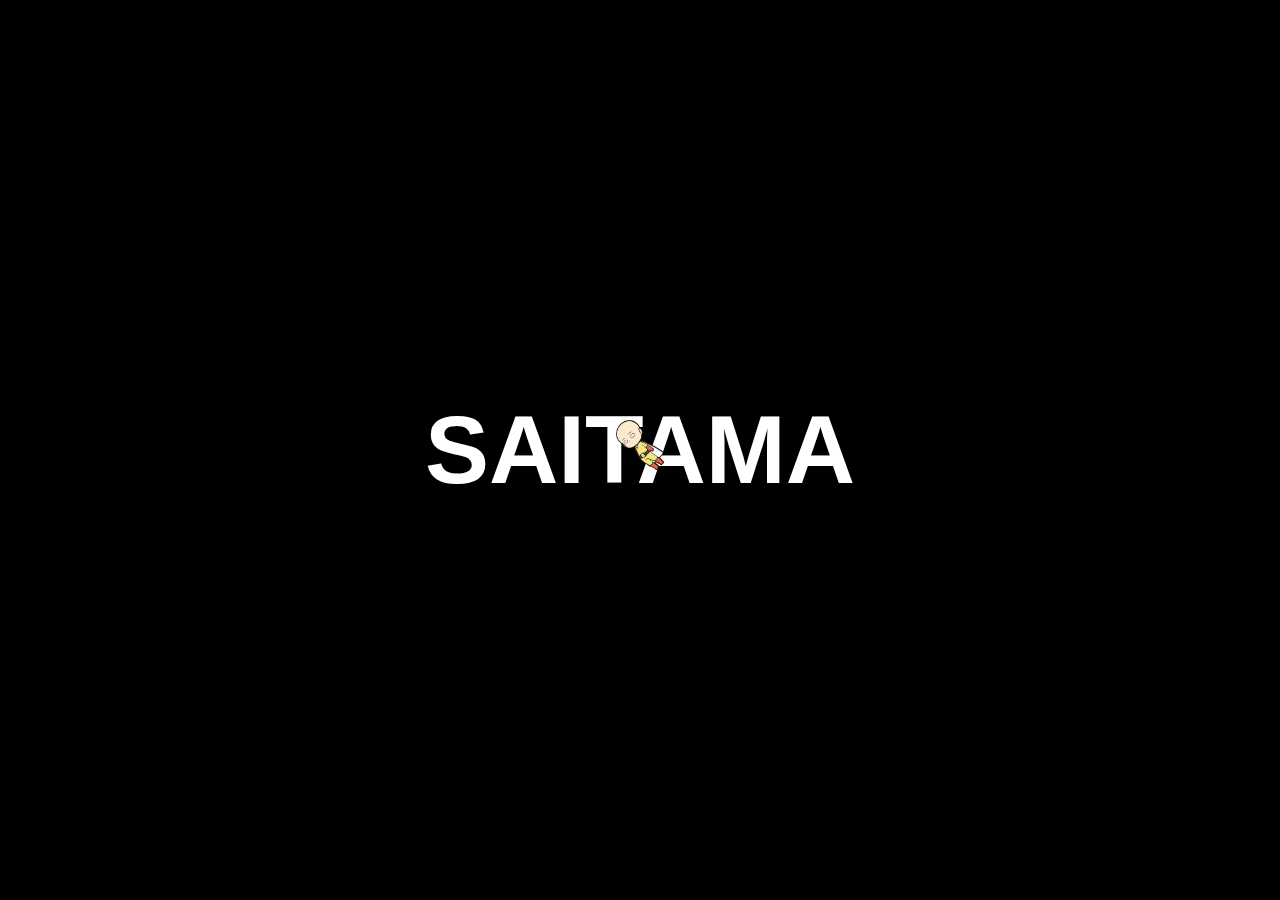
<file: Cursor/index.html>
<!DOCTYPE html>
<html lang="en">
  <head>
    <meta charset="UTF-8" />
    <meta name="viewport" content="width=device-width, initial-scale=1.0" />
    <title>Document</title>
    <link rel="stylesheet" href="Style.css" />
  </head>
  <body>
    <div class="main">
      <h1>SAITAMA</h1>
      <div class="cursor">
        <img src="pngaaa.com-5388496 (1).png" alt="">
      </div>
    </div>

    <script src="script.js"></script>
  </body>
</html>
</file>
<file: Cursor/Style.css>
*{
    margin: 0;
    padding: 0;
    box-sizing: border-box;
    font-family:Arial, Helvetica, sans-serif;
}


html ,body{
    width: 100%;
    height: 100%;
}


.main{
    display: flex;
    justify-content: center;
    align-items: center;
    background-color: black;
    width: 100%;
    height: 100%;
    color: white;
    font-size: 3rem;
    cursor: none;
}

.cursor{
    position: absolute;
    transition: all linear 0.02s;
}

.cursor img{
    height: 50px;
}
</file>
